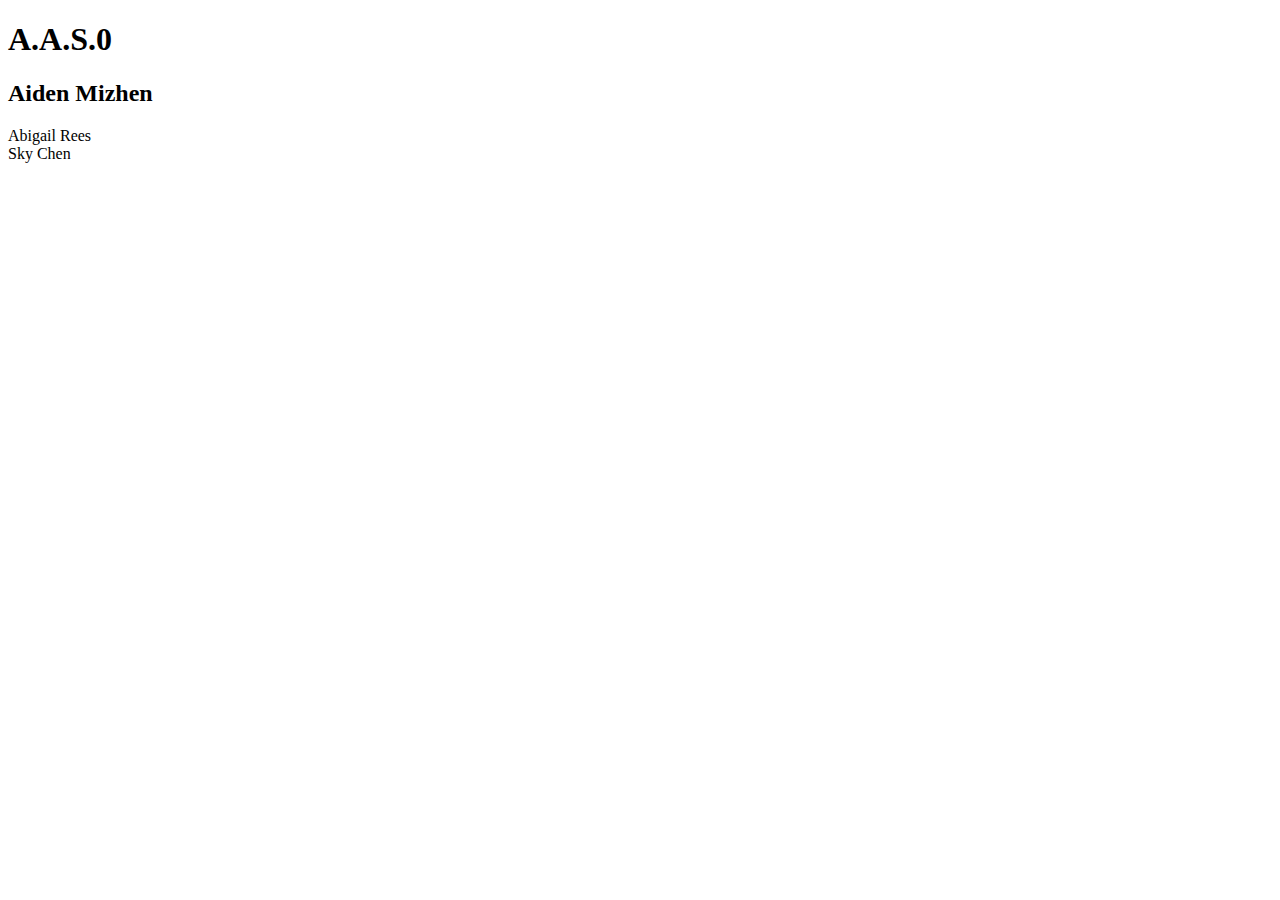
<file: index0.html>
<!DOCTYPE html>
<html>

<!-- Aiden Mizhen
IntroCS pd7 sec11
HW03 -- Thank you for coming to my TED talk/HTML
2021-02-09 -->

<head>
    <title>Ducky0</title>
</head>

<body>

<h1>A.A.S.0</h1>
<h2>Aiden Mizhen</h2>
<div>
    Abigail Rees
</div>
<div>
    Sky Chen
</div>

</body>

</html>
</file>
